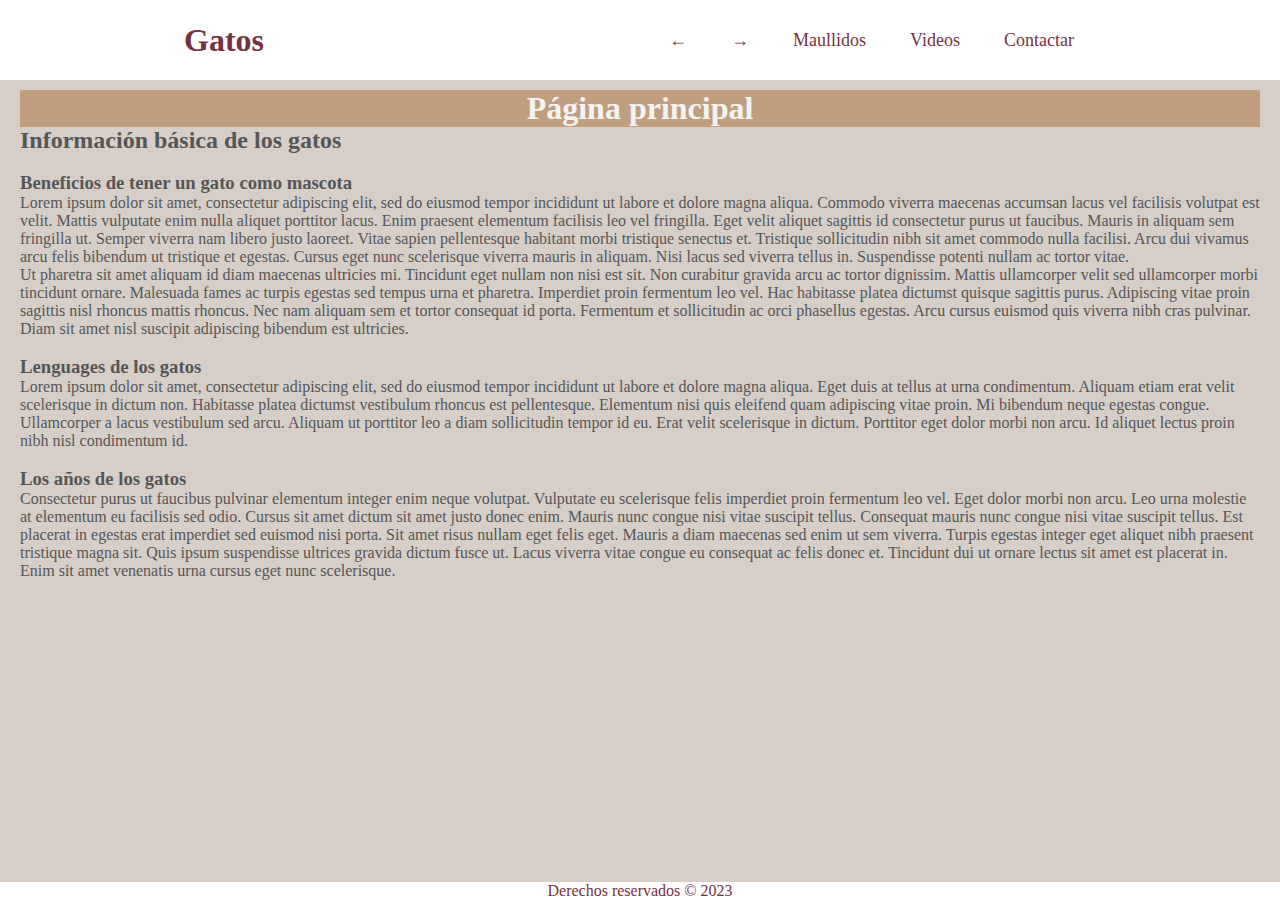
<file: src/main/resources/static/index.html>
<!DOCTYPE html>
<!--
Click nbfs://nbhost/SystemFileSystem/Templates/Licenses/license-default.txt to change this license
Click nbfs://nbhost/SystemFileSystem/Templates/Other/html.html to edit this template
-->
<html>
    <head>
        <title>Gatos</title>
        <meta charset="UTF-8">
        <meta name="viewport" content="width=device-width, initial-scale=1.0">
        <link href="css/estilos.css" rel="stylesheet" type="text/css"/>
    </head>
    <body>
        <!-- Header -->
        <header class="header">
            <nav class="nav">
                <a href="index.html" class="logo nav-link">Gatos</a>
                <ul class="nav-menu">
                    <li class="nav-menu-item"><a href="contacto.html" class="nav-link nav-menu-link">&leftarrow;</a></li>
                    <li class="nav-menu-item"><a href="pag2.html" class="nav-link nav-menu-link">&rightarrow;</a></li>
                    <li class="nav-menu-item"><a href="audios.html" class="nav-link nav-menu-link">Maullidos</a></li>
                    <li class="nav-menu-item"><a href="videos.html" class="nav-link nav-menu-link">Videos</a></li>
                    <li class="nav-menu-item"><a href="contacto.html" class="nav-link nav-menu-link">Contactar</a></li>
                   
                </ul>
            </nav>
        </header>
        
        <!-- Aside -->
        <aside>
            <h1>Página principal</h1>
            
        </aside>
        
        <!-- Section -->
        <section>
            <h2>Información básica de los gatos</h2>
            <br>
            <article>
                <h3>Beneficios de tener un gato como mascota</h3>
                <p>Lorem ipsum dolor sit amet, consectetur adipiscing elit, sed do eiusmod tempor incididunt ut labore et dolore magna aliqua. Commodo viverra maecenas accumsan lacus vel facilisis volutpat est velit. Mattis vulputate enim nulla aliquet porttitor lacus. Enim praesent elementum facilisis leo vel fringilla. Eget velit aliquet sagittis id consectetur purus ut faucibus. Mauris in aliquam sem fringilla ut. Semper viverra nam libero justo laoreet. Vitae sapien pellentesque habitant morbi tristique senectus et. Tristique sollicitudin nibh sit amet commodo nulla facilisi. Arcu dui vivamus arcu felis bibendum ut tristique et egestas. Cursus eget nunc scelerisque viverra mauris in aliquam. Nisi lacus sed viverra tellus in. Suspendisse potenti nullam ac tortor vitae.</p>
                <p>Ut pharetra sit amet aliquam id diam maecenas ultricies mi. Tincidunt eget nullam non nisi est sit. Non curabitur gravida arcu ac tortor dignissim. Mattis ullamcorper velit sed ullamcorper morbi tincidunt ornare. Malesuada fames ac turpis egestas sed tempus urna et pharetra. Imperdiet proin fermentum leo vel. Hac habitasse platea dictumst quisque sagittis purus. Adipiscing vitae proin sagittis nisl rhoncus mattis rhoncus. Nec nam aliquam sem et tortor consequat id porta. Fermentum et sollicitudin ac orci phasellus egestas. Arcu cursus euismod quis viverra nibh cras pulvinar. Diam sit amet nisl suscipit adipiscing bibendum est ultricies.</p>
            </article>
            <br>
            <article> 
                <h3>Lenguages de los gatos</h3>
                <p>Lorem ipsum dolor sit amet, consectetur adipiscing elit, sed do eiusmod tempor incididunt ut labore et dolore magna aliqua. Eget duis at tellus at urna condimentum. Aliquam etiam erat velit scelerisque in dictum non. Habitasse platea dictumst vestibulum rhoncus est pellentesque. Elementum nisi quis eleifend quam adipiscing vitae proin. Mi bibendum neque egestas congue. Ullamcorper a lacus vestibulum sed arcu. Aliquam ut porttitor leo a diam sollicitudin tempor id eu. Erat velit scelerisque in dictum. Porttitor eget dolor morbi non arcu. Id aliquet lectus proin nibh nisl condimentum id.</p>
            </article>
            <br>
            <article>
                <h3>Los años de los gatos</h3>
                <p>Consectetur purus ut faucibus pulvinar elementum integer enim neque volutpat. Vulputate eu scelerisque felis imperdiet proin fermentum leo vel. Eget dolor morbi non arcu. Leo urna molestie at elementum eu facilisis sed odio. Cursus sit amet dictum sit amet justo donec enim. Mauris nunc congue nisi vitae suscipit tellus. Consequat mauris nunc congue nisi vitae suscipit tellus. Est placerat in egestas erat imperdiet sed euismod nisi porta. Sit amet risus nullam eget felis eget. Mauris a diam maecenas sed enim ut sem viverra. Turpis egestas integer eget aliquet nibh praesent tristique magna sit. Quis ipsum suspendisse ultrices gravida dictum fusce ut. Lacus viverra vitae congue eu consequat ac felis donec et. Tincidunt dui ut ornare lectus sit amet est placerat in. Enim sit amet venenatis urna cursus eget nunc scelerisque.</p>
            </article>
            
        </section>
        <br>
        <!--footer -->
        <footer class="foot">
            <p>Derechos reservados &COPY; 2023</p> 
            
        </footer>
        
        
        
    </body>
</html>
</file>
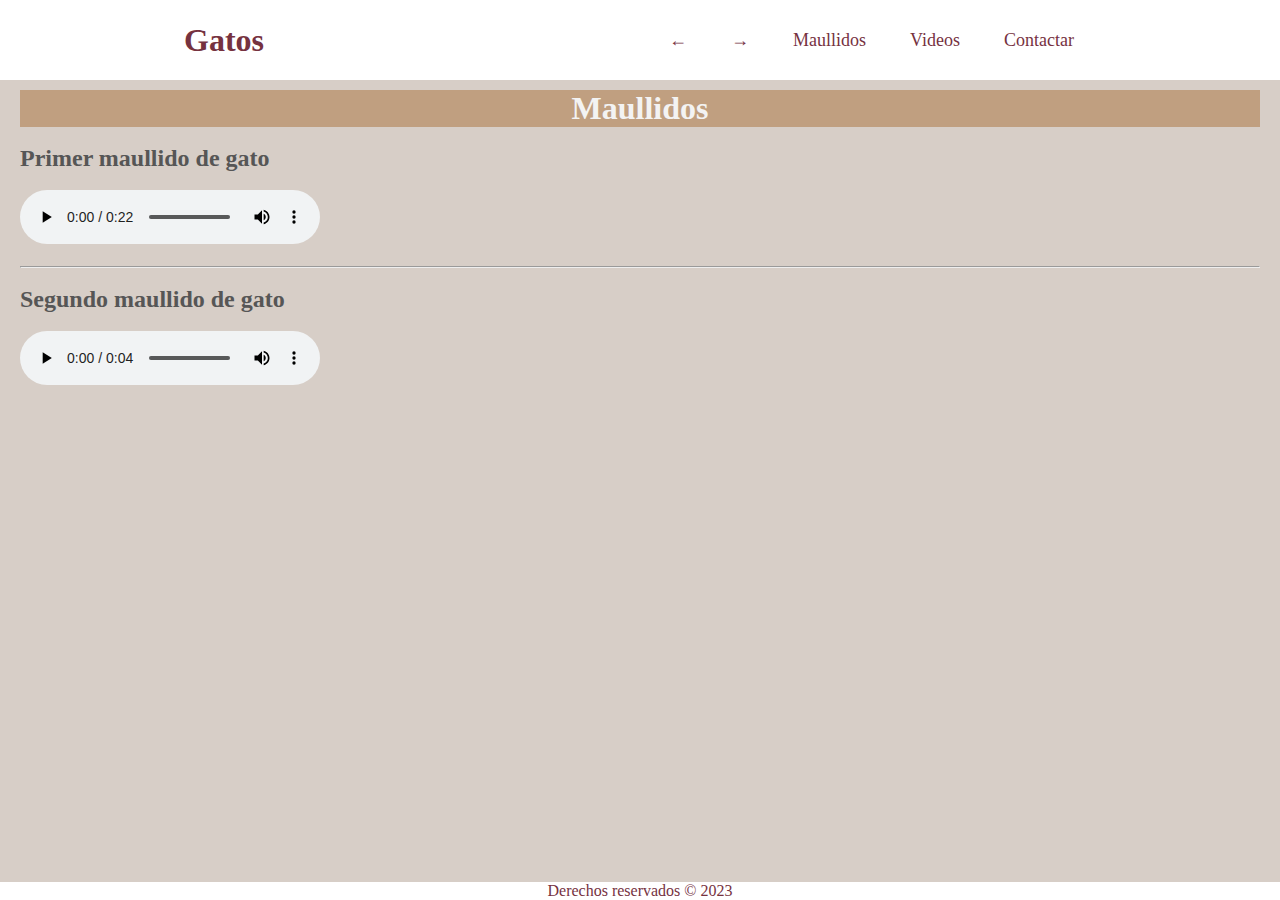
<file: src/main/resources/static/audios.html>
<!DOCTYPE html>
<!--
Click nbfs://nbhost/SystemFileSystem/Templates/Licenses/license-default.txt to change this license
Click nbfs://nbhost/SystemFileSystem/Templates/Other/html.html to edit this template
-->
<html>
    <head>
        <title>Gatos</title>
        <meta charset="UTF-8">
        <meta name="viewport" content="width=device-width, initial-scale=1.0">
        <link href="css/estilos.css" rel="stylesheet" type="text/css"/>
    </head>
    <body>
        <!-- Header -->
        <header class="header">
            <nav class="nav">
                <a href="index.html" class="logo nav-link">Gatos</a>
                <ul class="nav-menu">
                    <li class="nav-menu-item"><a href="" class="nav-link nav-menu-link">&leftarrow;</a></li>
                    <li class="nav-menu-item"><a href="videos.html" class="nav-link nav-menu-link">&rightarrow;</a></li>
                    <li class="nav-menu-item"><a href="audios.html" class="nav-link nav-menu-link">Maullidos</a></li>
                    <li class="nav-menu-item"><a href="videos.html" class="nav-link nav-menu-link">Videos</a></li>
                    <li class="nav-menu-item"><a href="contacto.html" class="nav-link nav-menu-link">Contactar</a></li>
                   
                </ul>
            </nav>
        </header>
        
        <!-- Aside -->
        <aside>
            <h1>Maullidos</h1>
            
        </aside>
        
        <!-- Section -->
        <section>
            
            <br>
            <article>
                <h2>Primer maullido de gato</h2><br>
                <audio controls>
                    <source src="audios/CatMeowsPurring PE916904.mp3" type="audio/mpeg">
                    Your browser does not support the <code>audio</code> tag.
                </audio>
            </article>
            <br>
            <hr>
            <br>
            <article> 
                <h2>Segundo maullido de gato</h2><br>
                <audio controls>
                    <source src="audios/4439.mp3" type="audio/mpeg">
                    Your browser does not support the <code>audio</code> tag.
                </audio>
                
            </article>
            <br>
        </section>
        <br>
        <!--footer -->
        <footer class="foot">
            <p>Derechos reservados &COPY; 2023</p> 
            
        </footer>

    </body>
</html>
</file>
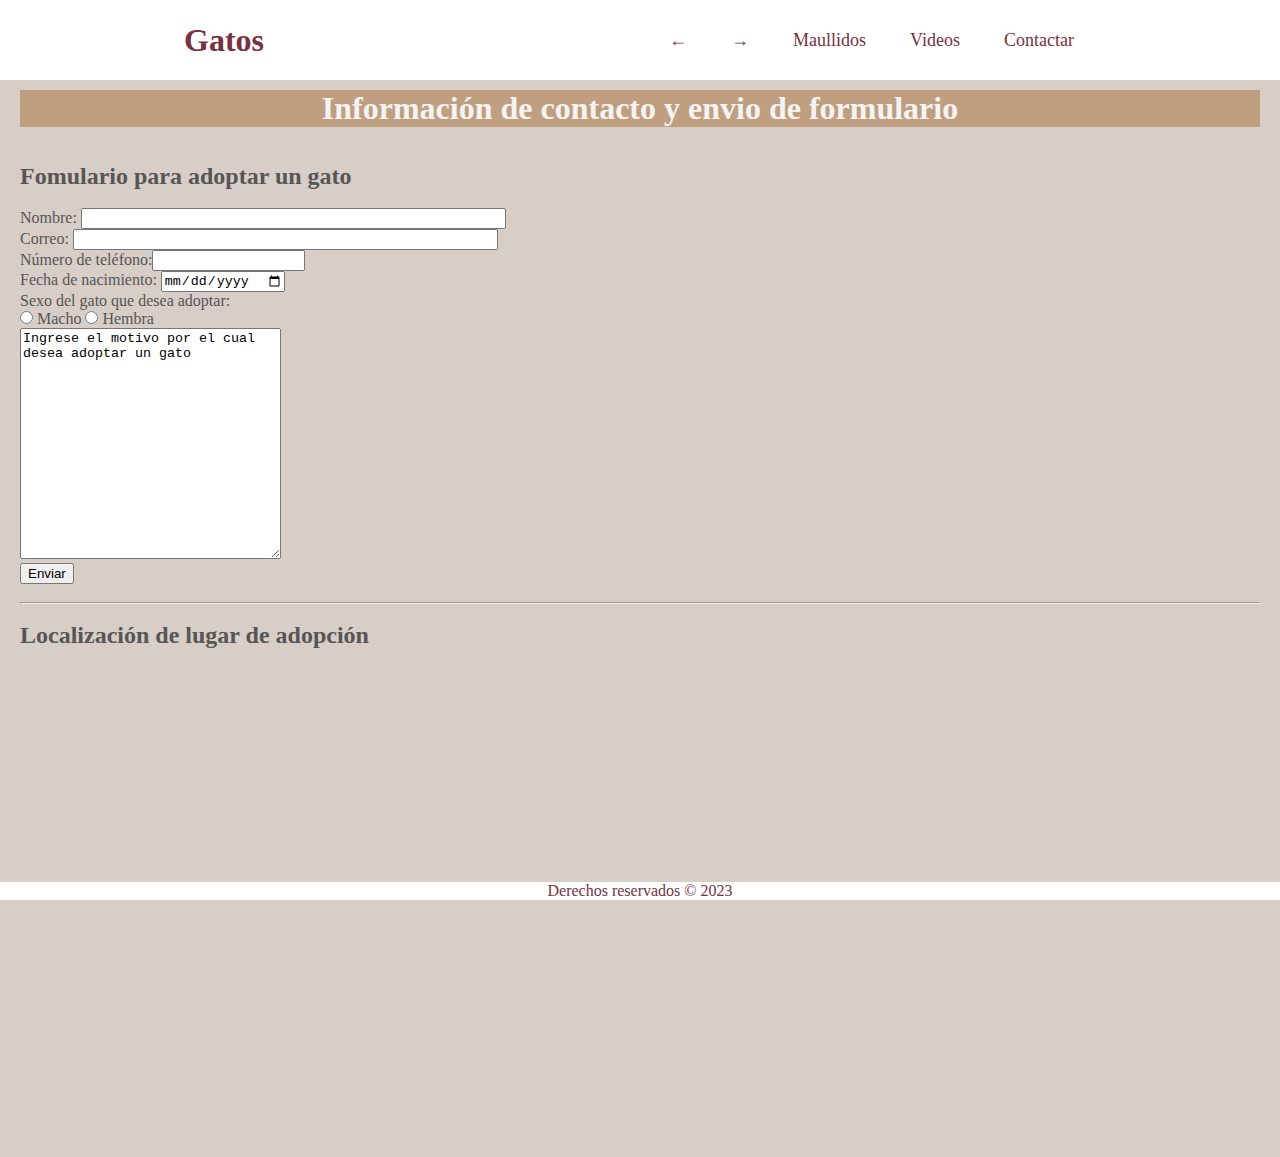
<file: src/main/resources/static/contacto.html>
<!DOCTYPE html>
<!--
Click nbfs://nbhost/SystemFileSystem/Templates/Licenses/license-default.txt to change this license
Click nbfs://nbhost/SystemFileSystem/Templates/Other/html.html to edit this template
-->
<html>
    <head>
        <title>Gatos</title>
        <meta charset="UTF-8">
        <meta name="viewport" content="width=device-width, initial-scale=1.0">
        <link href="css/estilos.css" rel="stylesheet" type="text/css"/>
    </head>
    <body>
        <!-- Header -->
        <header class="header">
            <nav class="nav">
                <a href="index.html" class="logo nav-link">Gatos</a>
                <ul class="nav-menu">
                    <li class="nav-menu-item"><a href="videos.html" class="nav-link nav-menu-link">&leftarrow;</a></li>
                    <li class="nav-menu-item"><a href="index.html" class="nav-link nav-menu-link">&rightarrow;</a></li>
                    <li class="nav-menu-item"><a href="audios.html" class="nav-link nav-menu-link">Maullidos</a></li>
                    <li class="nav-menu-item"><a href="videos.html" class="nav-link nav-menu-link">Videos</a></li>
                    <li class="nav-menu-item"><a href="contacto.html" class="nav-link nav-menu-link">Contactar</a></li>
                   
                </ul>
            </nav>
        </header>
        
        <!-- Aside -->
        <aside>
            <h1>Información de contacto y envio de formulario</h1>
            
        </aside>
        
        <!-- Section -->
        <section>
            
            <br>
            
            <br>
            
            <article>
                <h2>Fomulario para adoptar un gato</h2>
                <br>
                <form action="adopcion" method="post">
                    Nombre: <input type="text" required name="nombre" value="" size="50" />
                    <br>
                    Correo: <input type="email" required name="correo" value="" size="50" />
                    <br>
                    Número de teléfono:<input type="text" required name="numero" value="" size="16" />
                    <br>
                    Fecha de nacimiento: <input type="date" name="fecha"/>
                    <br>
                    <p>Sexo del gato que desea adoptar:</p>
                    <input type="radio" name="genero" value="" /> Macho
                    <input type="radio" name="genero" value="" /> Hembra
                    <br>
                    <textarea name="descripcion" rows="15" cols="30">Ingrese el motivo por el cual desea adoptar un gato</textarea>
                    <br>
                    <input type="submit" value="Enviar" name="enviar" />

                </form>
                
            </article>
            <br>
            <hr>
            <br>
            <article> 
                <h2>Localización de lugar de adopción</h2><br>
                <iframe src="https://www.google.com/maps/embed?pb=!1m18!1m12!1m3!1d3929.287054763063!2d-84.13346232419802!3d9.993130373151324!2m3!1f0!2f0!3f0!3m2!1i1024!2i768!4f13.1!3m3!1m2!1s0x8fa0fbaf1b24c2fb%3A0x97f2dfb506c6dbaf!2swww.adoptame.cr%20%7C%20Pagina%20web%20para%20adoptar%20perritos%20y%20gatitos!5e0!3m2!1ses-419!2scr!4v1685948297189!5m2!1ses-419!2scr" width="600" height="450" style="border:0;" allowfullscreen="" loading="lazy" referrerpolicy="no-referrer-when-downgrade"></iframe>
                
            </article>
            <br>
        </section>
        <br>
        <!--footer -->
        <footer class="foot">
            <p>Derechos reservados &COPY; 2023</p> 
            
        </footer>

    </body>
</html>
</file>
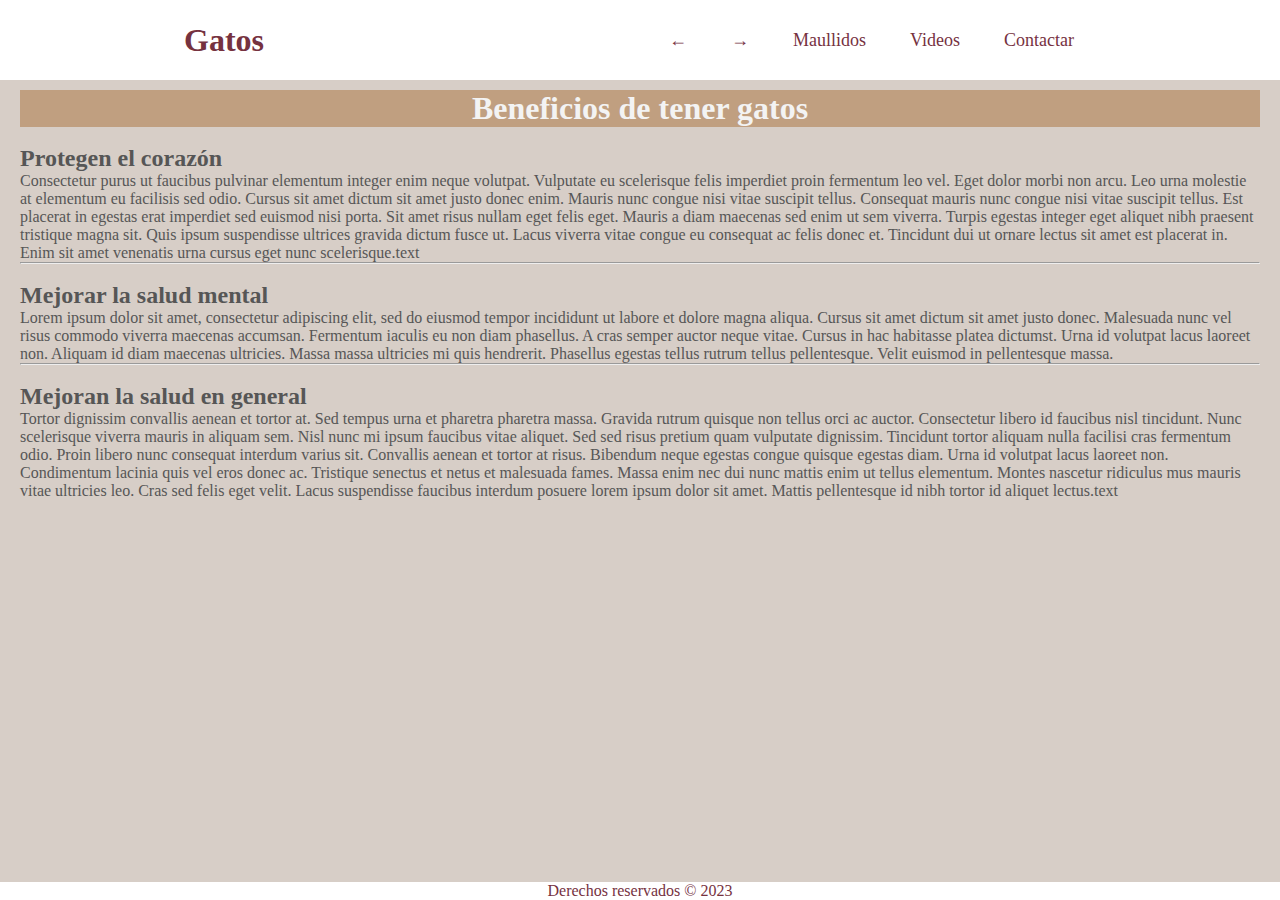
<file: src/main/resources/static/pag3.html>
<!DOCTYPE html>
<!--
Click nbfs://nbhost/SystemFileSystem/Templates/Licenses/license-default.txt to change this license
Click nbfs://nbhost/SystemFileSystem/Templates/Other/html.html to edit this template
-->
<html>
    <head>
        <title>Gatos</title>
        <meta charset="UTF-8">
        <meta name="viewport" content="width=device-width, initial-scale=1.0">
        <link href="css/estilos.css" rel="stylesheet" type="text/css"/>
    </head>
    <body>
        <!-- Header -->
        <header class="header">
            <nav class="nav">
                <a href="index.html" class="logo nav-link">Gatos</a>
                <ul class="nav-menu">
                    <li class="nav-menu-item"><a href="pag2.html" class="nav-link nav-menu-link">&leftarrow;</a></li>
                    <li class="nav-menu-item"><a href="audios.html" class="nav-link nav-menu-link">&rightarrow;</a></li>
                    <li class="nav-menu-item"><a href="audios.html" class="nav-link nav-menu-link">Maullidos</a></li>
                    <li class="nav-menu-item"><a href="videos.html" class="nav-link nav-menu-link">Videos</a></li>
                    <li class="nav-menu-item"><a href="contacto.html" class="nav-link nav-menu-link">Contactar</a></li>
                   
                </ul>
            </nav>
        </header>
        
        <!-- Aside -->
        <aside>
            <h1>Beneficios de tener gatos</h1>
            
        </aside>
        
        <!-- Section -->
        <section>
           
            
            <article>
                <br>
                <h2>Protegen el corazón</h2>
                <p>Consectetur purus ut faucibus pulvinar elementum integer enim neque volutpat. Vulputate eu scelerisque felis imperdiet proin fermentum leo vel. Eget dolor morbi non arcu. Leo urna molestie at elementum eu facilisis sed odio. Cursus sit amet dictum sit amet justo donec enim. Mauris nunc congue nisi vitae suscipit tellus. Consequat mauris nunc congue nisi vitae suscipit tellus. Est placerat in egestas erat imperdiet sed euismod nisi porta. Sit amet risus nullam eget felis eget. Mauris a diam maecenas sed enim ut sem viverra. Turpis egestas integer eget aliquet nibh praesent tristique magna sit. Quis ipsum suspendisse ultrices gravida dictum fusce ut. Lacus viverra vitae congue eu consequat ac felis donec et. Tincidunt dui ut ornare lectus sit amet est placerat in. Enim sit amet venenatis urna cursus eget nunc scelerisque.text</p>
            </article>
            <hr>
            <br>
            
            <article> 
                <h2>Mejorar la salud mental</h2>
                <p>Lorem ipsum dolor sit amet, consectetur adipiscing elit, sed do eiusmod tempor incididunt ut labore et dolore magna aliqua. Cursus sit amet dictum sit amet justo donec. Malesuada nunc vel risus commodo viverra maecenas accumsan. Fermentum iaculis eu non diam phasellus. A cras semper auctor neque vitae. Cursus in hac habitasse platea dictumst. Urna id volutpat lacus laoreet non. Aliquam id diam maecenas ultricies. Massa massa ultricies mi quis hendrerit. Phasellus egestas tellus rutrum tellus pellentesque. Velit euismod in pellentesque massa.</p>
            </article>
            <hr>
            <br>
            
            <article>
                <h2>Mejoran la salud en general</h2>
                <p>Tortor dignissim convallis aenean et tortor at. Sed tempus urna et pharetra pharetra massa. Gravida rutrum quisque non tellus orci ac auctor. Consectetur libero id faucibus nisl tincidunt. Nunc scelerisque viverra mauris in aliquam sem. Nisl nunc mi ipsum faucibus vitae aliquet. Sed sed risus pretium quam vulputate dignissim. Tincidunt tortor aliquam nulla facilisi cras fermentum odio. Proin libero nunc consequat interdum varius sit. Convallis aenean et tortor at risus. Bibendum neque egestas congue quisque egestas diam. Urna id volutpat lacus laoreet non. Condimentum lacinia quis vel eros donec ac. Tristique senectus et netus et malesuada fames. Massa enim nec dui nunc mattis enim ut tellus elementum. Montes nascetur ridiculus mus mauris vitae ultricies leo. Cras sed felis eget velit. Lacus suspendisse faucibus interdum posuere lorem ipsum dolor sit amet. Mattis pellentesque id nibh tortor id aliquet lectus.text</p>
            </article>
            
        </section>
        
        <!--footer -->
        <footer class="foot">
            <p>Derechos reservados &COPY; 2023</p> 
            
        </footer>
        
        
        
    </body>
</html>
</file>
<file: src/main/resources/static/css/estilos.css>
/*
Click nbfs://nbhost/SystemFileSystem/Templates/Licenses/license-default.txt to change this license
Click nbfs://nbhost/SystemFileSystem/Templates/Other/CascadeStyleSheet.css to edit this template
*/
*{
    margin: 0;
    box-sizing: border-box;
}

body{
    background-color: #D7CEC7;
    color: #565656;
    padding: 90px 20px 0;
    
}

aside{
    text-align: center;
    background-color: #C09F80;
    color: #F3F3F3;
    
}

.header{
    position: fixed;
    background-color: white;
    height: 80px;
    top: 0;
    left: 0;
    width: 100%;

}

.nav{
    display: flex;
    justify-content: space-between;
    max-width: 992px;
    margin: 0 auto;
    
}

.nav-link{
    text-decoration: none;
    color: #76323F;
    
}

.logo{
    font-size: 32px;
    font-weight: bold;
    padding: 0 40px;
    line-height: 80px;
    
}

.nav-menu{
    display: flex;
    margin-right: 40px;
    list-style: none;
    
}

.nav-menu-item{
    font-size: 18px;
    margin: 0 10px;
    line-height: 80px;
    
}

.nav-menu-link{
    padding: 8px 12px;
    border-radius: 8px;
}

.nav-menu-link:hover{
    background-color: #F3F3F3;
    transition: 0.5s;
    
    
}

.foot{
    background: white;
    color: #76323F;
    text-align: center;
    position: fixed;
    bottom: 0;
    left: 0;
    width: 100%;
}
</file>
